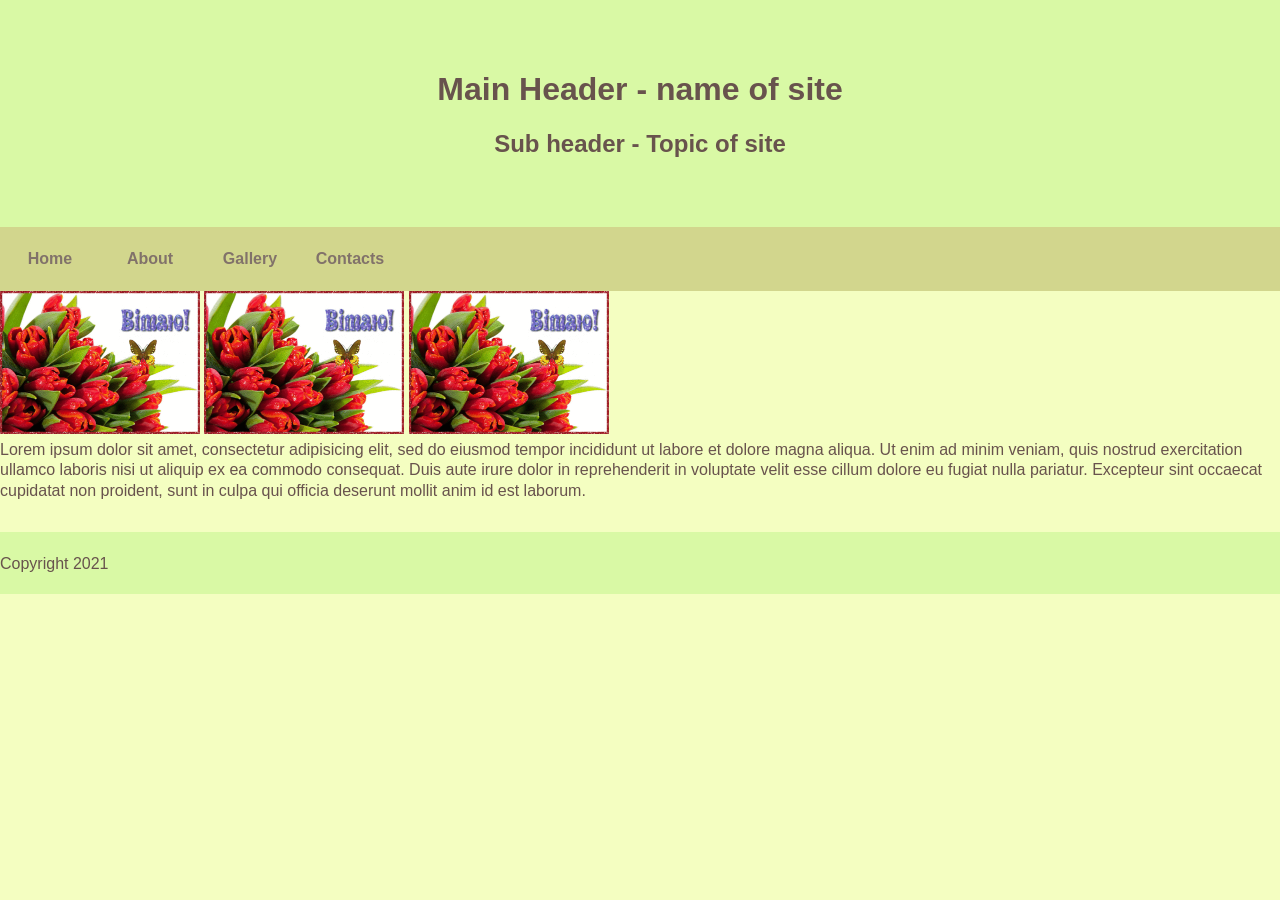
<file: index.html>
<!DOCTYPE html>
<html lang="uk">
<head>
    <title>My site</title>
    <meta charset="utf-8">
    <link rel="stylesheet" type="text/css" href="CSS/normalize.css">
    <link rel="stylesheet" type="text/css" href="CSS/style.css">
</head>
<body>
    <header>
        <h1>Main Header - name of site</h1>
        <h2>Sub header - Topic of site</h2>
    </header>

    <nav>
        <ul>
            <li><a href="index.html">Home</a></li>
            <li><a href="info.html">About</a></li>
            <li><a href="gallery.html">Gallery</a></li>
            <li><a href="form.html">Contacts</a></li>
        </ul>
    </nav>
	
	<img src="images/1.png" class="img">
	<img src="images/1.png" class="img">
	<img src="images/1.png" class="img">
	
    <p>Lorem ipsum dolor sit amet, consectetur adipisicing elit, sed
    do eiusmod
    tempor incididunt ut labore et dolore magna aliqua. Ut enim ad
    minim veniam,
    quis nostrud exercitation ullamco laboris nisi ut aliquip ex ea
    commodo
    consequat. Duis aute irure dolor in reprehenderit in voluptate
    velit esse
    cillum dolore eu fugiat nulla pariatur. Excepteur sint occaecat
    cupidatat non
    proident, sunt in culpa qui officia deserunt mollit anim id est
    laborum.</p>
	
	<footer>
        <p>Copyright 2021</p>
    </footer>

</body>
</html>
</file>
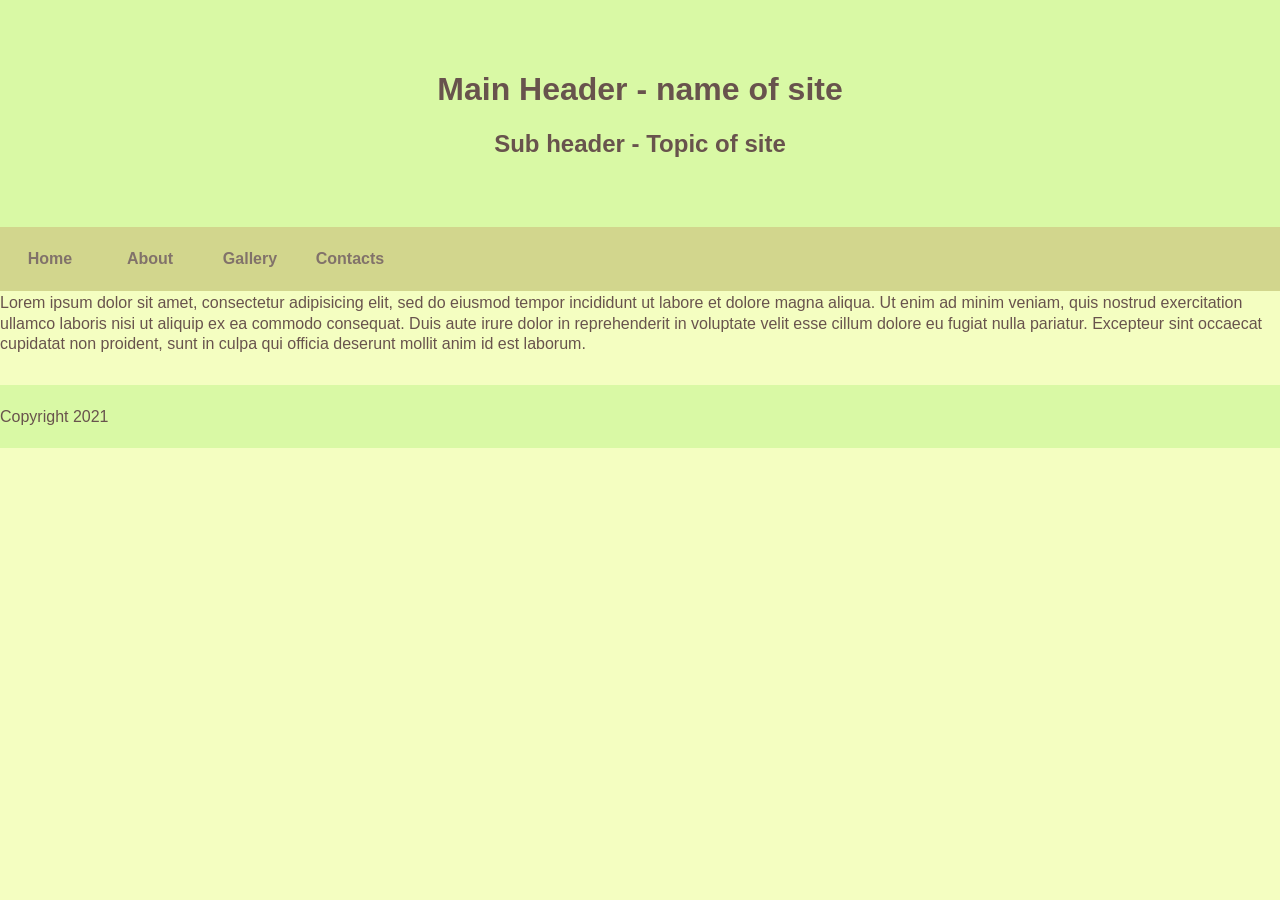
<file: form.html>
<!DOCTYPE html>
<html lang="uk">
<head>
    <title>My site</title>
    <meta charset="utf-8">
    <link rel="stylesheet" type="text/css" href="CSS/normalize.css">
    <link rel="stylesheet" type="text/css" href="CSS/style.css">
</head>
<body>
    <header>
        <h1>Main Header - name of site</h1>
        <h2>Sub header - Topic of site</h2>
    </header>

    <nav>
        <ul>
            <li><a href="index.html">Home</a></li>
            <li><a href="info.html">About</a></li>
            <li><a href="gallery.html">Gallery</a></li>
            <li><a href="form.html">Contacts</a></li>
        </ul>
    </nav>

    <p>Lorem ipsum dolor sit amet, consectetur adipisicing elit, sed
    do eiusmod
    tempor incididunt ut labore et dolore magna aliqua. Ut enim ad
    minim veniam,
    quis nostrud exercitation ullamco laboris nisi ut aliquip ex ea
    commodo
    consequat. Duis aute irure dolor in reprehenderit in voluptate
    velit esse
    cillum dolore eu fugiat nulla pariatur. Excepteur sint occaecat
    cupidatat non
    proident, sunt in culpa qui officia deserunt mollit anim id est
    laborum.</p>
	
	<footer>
        <p>Copyright 2021</p>
    </footer>

</body>
</html>
</file>
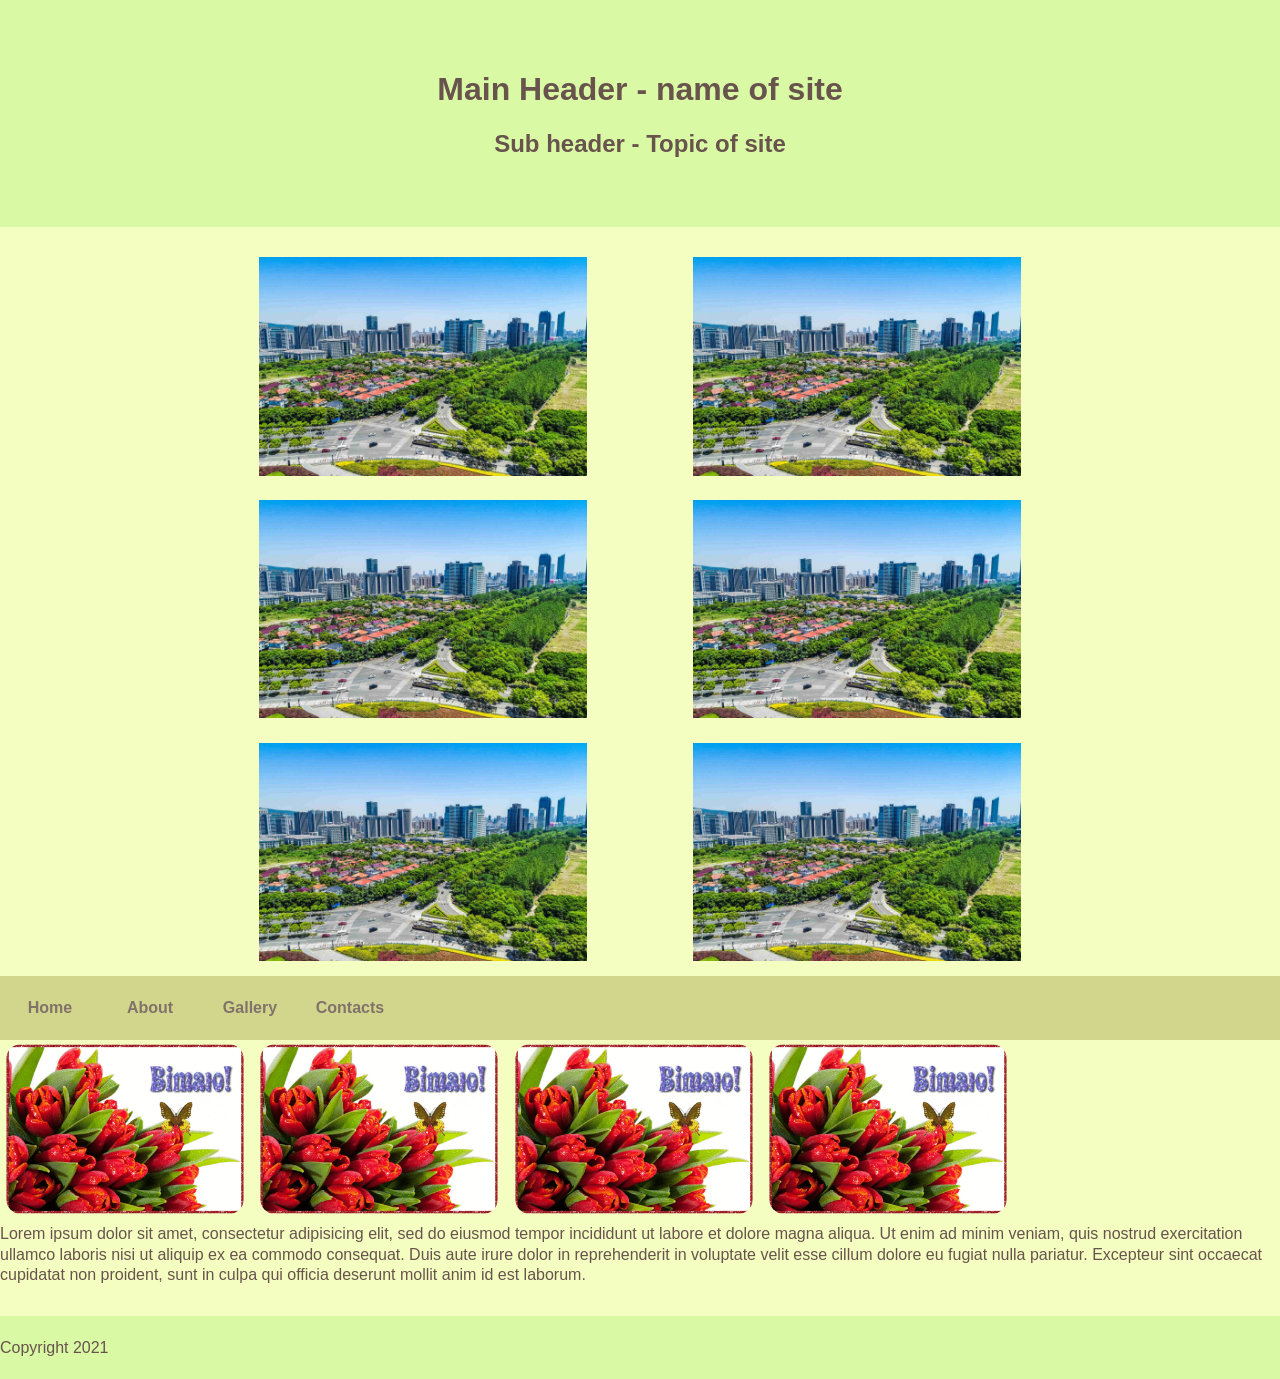
<file: gallery.html>
<!DOCTYPE html>
<html lang="uk">
<head>
    <title>My site</title>
    <meta charset="utf-8">
    <link rel="stylesheet" type="text/css" href="CSS/normalize.css">
    <link rel="stylesheet" type="text/css" href="CSS/style.css">
</head>
<body>
    <header>
        <h1>Main Header - name of site</h1>
        <h2>Sub header - Topic of site</h2>
    </header>
	
	<div id="main">
		<div class="img-container">
			<ul>
				<li><img src="images/2.png" alt=""></li>
				<li><img src="images/2.png" alt=""></li>
				<li><img src="images/2.png" alt=""></li>
				<li><img src="images/2.png" alt=""></li>
				<li><img src="images/2.png" alt=""></li>
				<li><img src="images/2.png" alt=""></li>
			</ul>
		</div>
	</div>

    <nav>
        <ul>
            <li><a href="index.html">Home</a></li>
            <li><a href="info.html">About</a></li>
            <li><a href="gallery.html">Gallery</a></li>
            <li><a href="form.html">Contacts</a></li>
        </ul>
    </nav>
	
	<div class="inline-img">
		<img src="images/1.png" alt="list picture">
		<img src="images/1.png" alt="list picture">
		<img src="images/1.png" alt="list picture">
		<img src="images/1.png" alt="list picture">
	</div>
	
    <p>Lorem ipsum dolor sit amet, consectetur adipisicing elit, sed
    do eiusmod
    tempor incididunt ut labore et dolore magna aliqua. Ut enim ad
    minim veniam,
    quis nostrud exercitation ullamco laboris nisi ut aliquip ex ea
    commodo
    consequat. Duis aute irure dolor in reprehenderit in voluptate
    velit esse
    cillum dolore eu fugiat nulla pariatur. Excepteur sint occaecat
    cupidatat non
    proident, sunt in culpa qui officia deserunt mollit anim id est
    laborum.</p>
	
	<footer>
        <p>Copyright 2021</p>
    </footer>

</body>
</html>
</file>
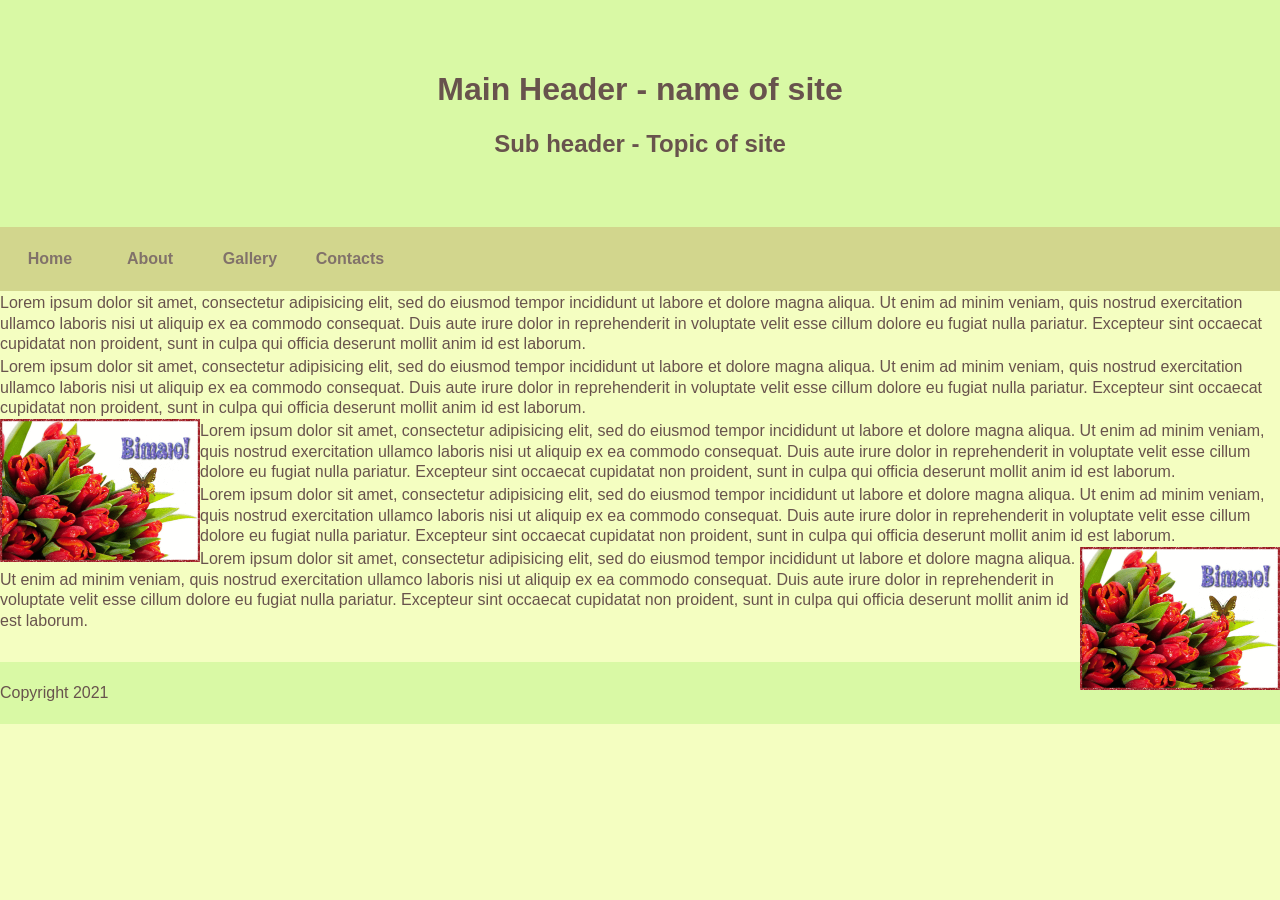
<file: info.html>
<!DOCTYPE html>
<html lang="uk">
<head>
    <title>My site</title>
    <meta charset="utf-8">
    <link rel="stylesheet" type="text/css" href="CSS/normalize.css">
    <link rel="stylesheet" type="text/css" href="CSS/style.css">
</head>
<body>
    <header>
        <h1>Main Header - name of site</h1>
        <h2>Sub header - Topic of site</h2>
    </header>

    <nav>
        <ul>
            <li><a href="index.html">Home</a></li>
            <li><a href="info.html">About</a></li>
            <li><a href="gallery.html">Gallery</a></li>
            <li><a href="form.html">Contacts</a></li>
        </ul>
    </nav>

    <p>Lorem ipsum dolor sit amet, consectetur adipisicing elit, sed
    do eiusmod
    tempor incididunt ut labore et dolore magna aliqua. Ut enim ad
    minim veniam,
    quis nostrud exercitation ullamco laboris nisi ut aliquip ex ea
    commodo
    consequat. Duis aute irure dolor in reprehenderit in voluptate
    velit esse
    cillum dolore eu fugiat nulla pariatur. Excepteur sint occaecat
    cupidatat non
    proident, sunt in culpa qui officia deserunt mollit anim id est
    laborum.</p>
	<p>Lorem ipsum dolor sit amet, consectetur adipisicing elit, sed
    do eiusmod
    tempor incididunt ut labore et dolore magna aliqua. Ut enim ad
    minim veniam,
    quis nostrud exercitation ullamco laboris nisi ut aliquip ex ea
    commodo
    consequat. Duis aute irure dolor in reprehenderit in voluptate
    velit esse
    cillum dolore eu fugiat nulla pariatur. Excepteur sint occaecat
    cupidatat non
    proident, sunt in culpa qui officia deserunt mollit anim id est
    laborum.</p>
	<img src="images/1.png" class="img left">
	<p>Lorem ipsum dolor sit amet, consectetur adipisicing elit, sed
    do eiusmod
    tempor incididunt ut labore et dolore magna aliqua. Ut enim ad
    minim veniam,
    quis nostrud exercitation ullamco laboris nisi ut aliquip ex ea
    commodo
    consequat. Duis aute irure dolor in reprehenderit in voluptate
    velit esse
    cillum dolore eu fugiat nulla pariatur. Excepteur sint occaecat
    cupidatat non
    proident, sunt in culpa qui officia deserunt mollit anim id est
    laborum.</p>
	<p>Lorem ipsum dolor sit amet, consectetur adipisicing elit, sed
    do eiusmod
    tempor incididunt ut labore et dolore magna aliqua. Ut enim ad
    minim veniam,
    quis nostrud exercitation ullamco laboris nisi ut aliquip ex ea
    commodo
    consequat. Duis aute irure dolor in reprehenderit in voluptate
    velit esse
    cillum dolore eu fugiat nulla pariatur. Excepteur sint occaecat
    cupidatat non
    proident, sunt in culpa qui officia deserunt mollit anim id est
    laborum.</p>
	<img src="images/1.png" class="img right">
	<p>Lorem ipsum dolor sit amet, consectetur adipisicing elit, sed
    do eiusmod
    tempor incididunt ut labore et dolore magna aliqua. Ut enim ad
    minim veniam,
    quis nostrud exercitation ullamco laboris nisi ut aliquip ex ea
    commodo
    consequat. Duis aute irure dolor in reprehenderit in voluptate
    velit esse
    cillum dolore eu fugiat nulla pariatur. Excepteur sint occaecat
    cupidatat non
    proident, sunt in culpa qui officia deserunt mollit anim id est
    laborum.</p>
	
	<footer>
        <p>Copyright 2021</p>
    </footer>

</body>
</html>
</file>
<file: CSS/style.css>
body{
    font-family: Arial, Sant-Serif;
    font-size: 100%;
    background-color: #F4FEC1;
}

ul{
    margin: 0;
    padding: 0;
}

ul li{
    list-style-type: none;
}

a{
    text-decoration: none;
}

header{
    padding: 50px 0;
    background-color: #D9F9A5;
}

h1, h2{
    color: #68534D;
    text-align: center;
}

nav{
    background-color: #D2D68D;
    border-color: #68534D;
    min-height: 64px;
}

nav li{
    float: left;
    width: 100px;
}

nav a{
	display: block;
	color: #81726A;
	Line-height: 4em;
	font-weight: bold;
	text-align: center;
}

nav li a:hover{
    color: #F4FEC1;
    background-color: #68534D;
}

p{
    font-size: 16px;
    line-height: 1.3;
    margin-top: 0.1em;
    margin-bottom: 0;
    color: #68534D;
}

footer{
    background-color: #D9F9A5;
    color: #D9F9A5;
    padding: 20px 0;
    margin-top: 30px;
}

.img{
width: 200px;
}

.left{
float: left;
}

.right{
float: right;
}

.img-container li{
    display: inline-block;
    width: 32%;
    padding: 10px;
}
.img-container{
    text-align: center;
    margin-top: 20px;
    width: 100%;
}
.img-container img{
    width: 80%;
    display: inline-block;
    transition: .25s;
}
.img-container ul li{
    list-style-type: none;
}

.inline-img img{
	width: 250px;
	display: inline-block;
	border-radius: 15px;
	text-align: center;
	transform: scale(0.95);
	transition: .3s;
	max-width: 35%;
}
.inline-img img:hover{
	transform: scale(1);
}
</file>
